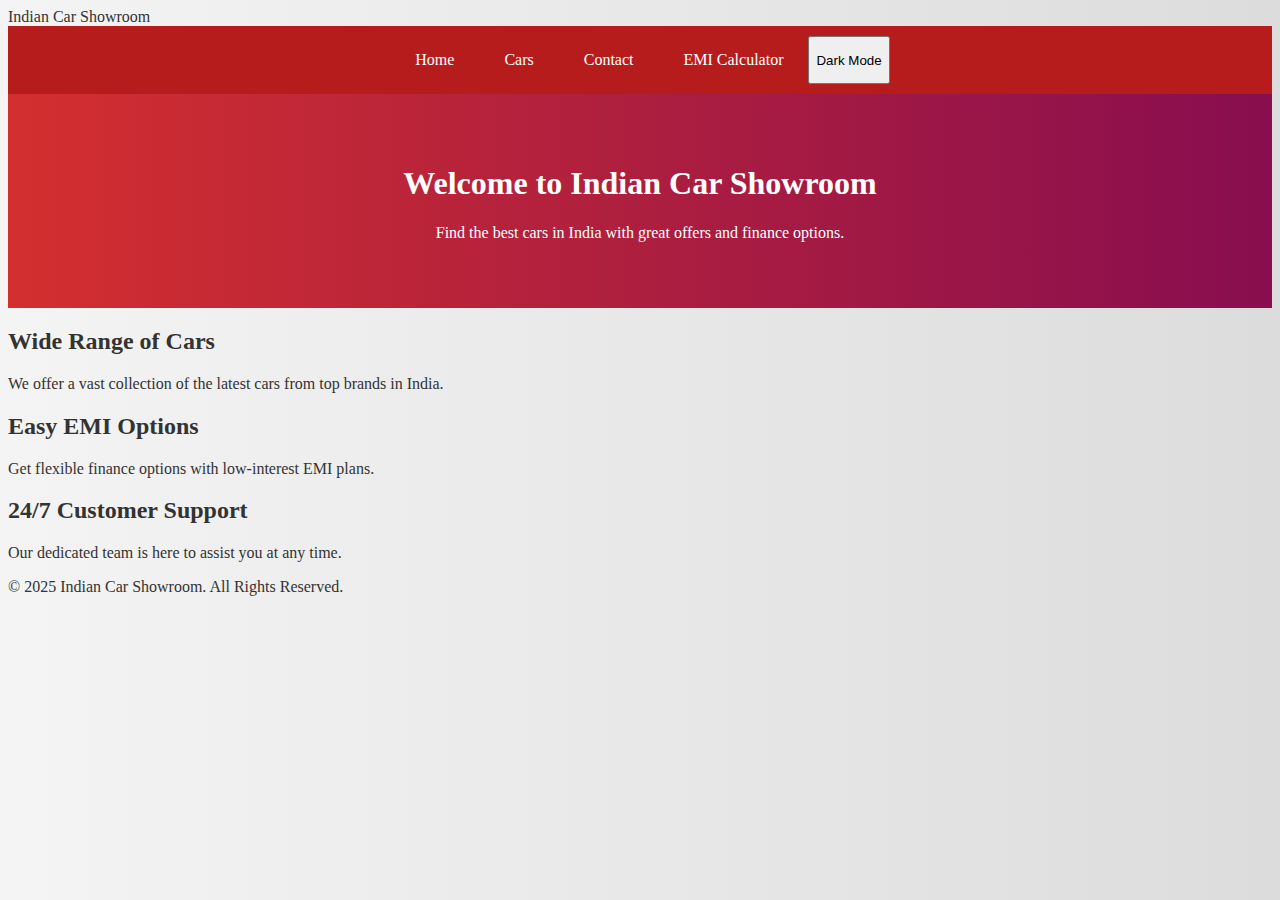
<file: index.html>
<!DOCTYPE html>
<html lang="en">

<head>
    <meta charset="UTF-8">
    <meta name="viewport" content="width=device-width, initial-scale=1.0">
    <title>Indian Car Showroom</title>
    <link rel="stylesheet" href="styles.css">
    <script src="script.js" defer></script>
</head>

<body>
    <div class="header">Indian Car Showroom</div>
    <div class="navbar">
        <a href="home.html">Home</a>
        <a href="cars.html">Cars</a>
        <a href="contact.html">Contact</a>
        <a href="emi.html">EMI Calculator</a>
        <button onclick="toggleDarkMode()">Dark Mode</button>
    </div>
    <div class="hero">
        <h1>Welcome to Indian Car Showroom</h1>
        <p>Find the best cars in India with great offers and finance options.</p>
    </div>
    <div class="features">
        <div class="feature">
            <h2>Wide Range of Cars</h2>
            <p>We offer a vast collection of the latest cars from top brands in India.</p>
        </div>
        <div class="feature">
            <h2>Easy EMI Options</h2>
            <p>Get flexible finance options with low-interest EMI plans.</p>
        </div>
        <div class="feature">
            <h2>24/7 Customer Support</h2>
            <p>Our dedicated team is here to assist you at any time.</p>
        </div>
    </div>
    <div class="footer">&copy; 2025 Indian Car Showroom. All Rights Reserved.</div>
</body>

</html>
</file>
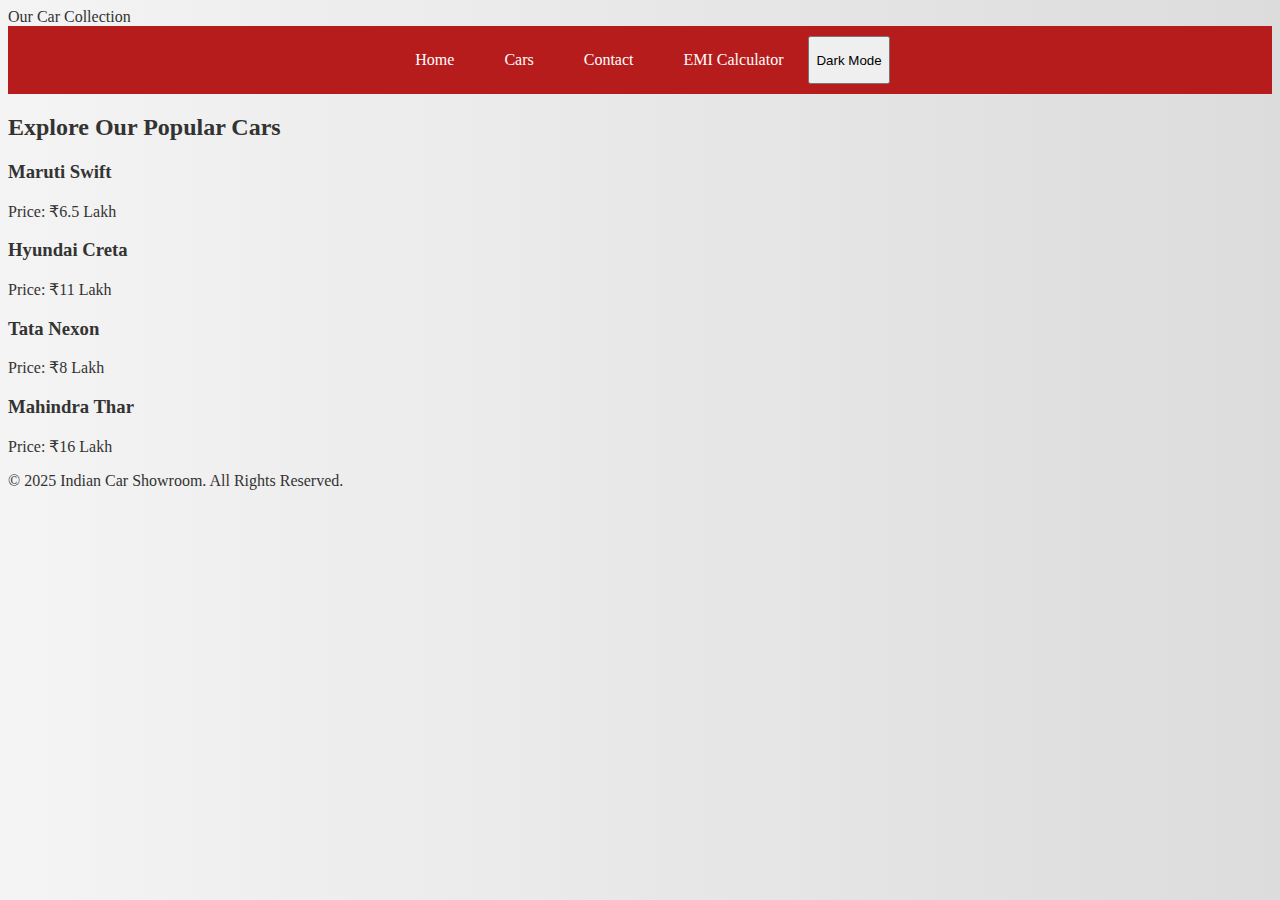
<file: cars.html>
<!DOCTYPE html>
<html lang="en">

<head>
    <meta charset="UTF-8">
    <meta name="viewport" content="width=device-width, initial-scale=1.0">
    <title>Our Cars</title>
    <link rel="stylesheet" href="styles.css">
    <script src="script.js" defer></script>
</head>

<body>
    <div class="header">Our Car Collection</div>
    <div class="navbar">
        <a href="home.html">Home</a>
        <a href="cars.html">Cars</a>
        <a href="contact.html">Contact</a>
        <a href="emi.html">EMI Calculator</a>
        <button onclick="toggleDarkMode()">Dark Mode</button>
    </div>
    <div class="container">
        <h2>Explore Our Popular Cars</h2>
        <div class="car-list">
            <div class="car">
                <h3>Maruti Swift</h3>
                <p>Price: ₹6.5 Lakh</p>
            </div>
            <div class="car">
                <h3>Hyundai Creta</h3>
                <p>Price: ₹11 Lakh</p>
            </div>
            <div class="car">
                <h3>Tata Nexon</h3>
                <p>Price: ₹8 Lakh</p>
            </div>
            <div class="car">
                <h3>Mahindra Thar</h3>
                <p>Price: ₹16 Lakh</p>
            </div>
        </div>
    </div>
    <div class="footer">&copy; 2025 Indian Car Showroom. All Rights Reserved.</div>
</body>

</html>
</file>
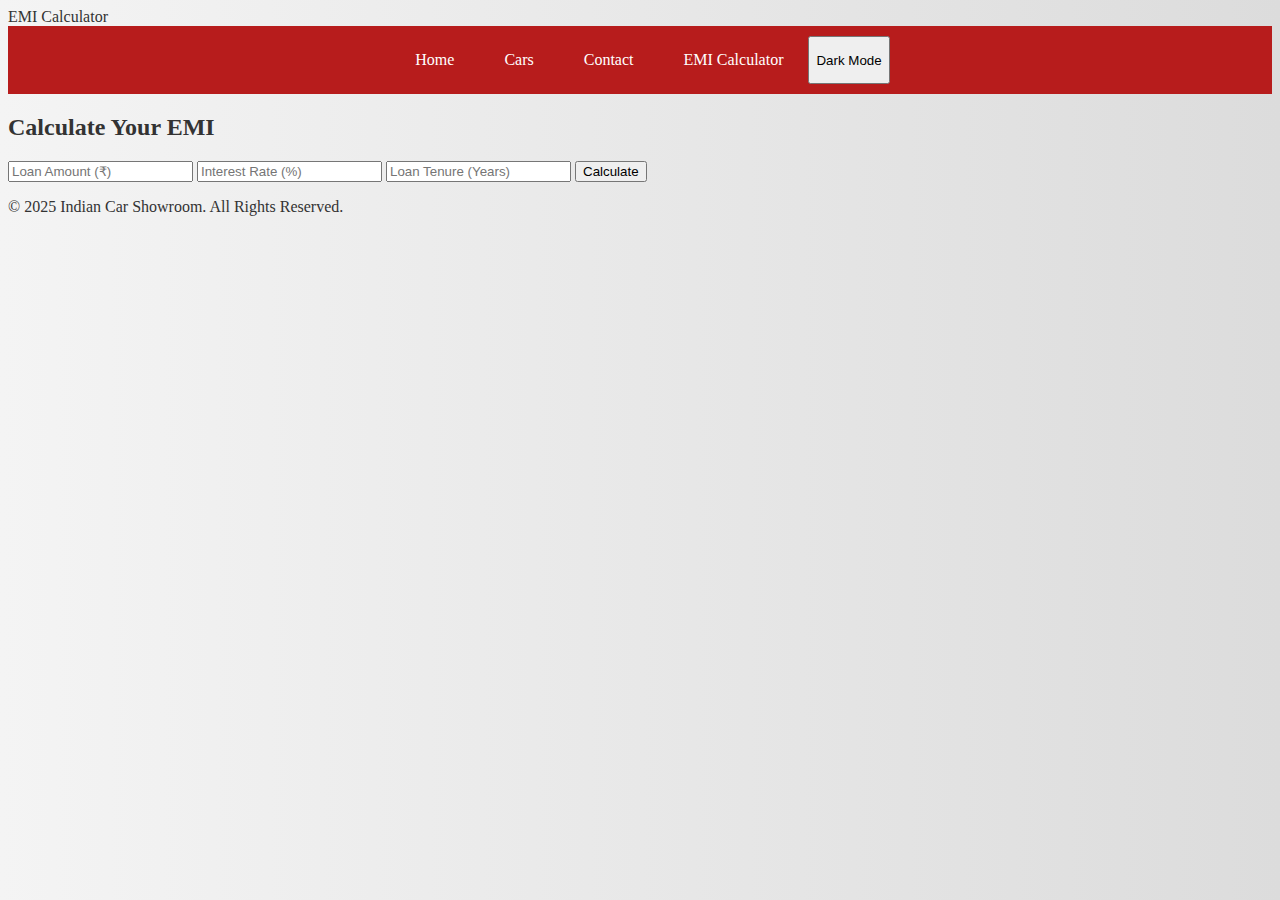
<file: contact.html>
<!DOCTYPE html>
<html lang="en">

<head>
    <meta charset="UTF-8">
    <meta name="viewport" content="width=device-width, initial-scale=1.0">
    <title>EMI Calculator</title>
    <link rel="stylesheet" href="styles.css">
    <script src="script.js" defer></script>
</head>

<body>
    <div class="header">EMI Calculator</div>
    <div class="navbar">
        <a href="home.html">Home</a>
        <a href="cars.html">Cars</a>
        <a href="contact.html">Contact</a>
        <a href="emi.html">EMI Calculator</a>
        <button onclick="toggleDarkMode()">Dark Mode</button>
    </div>
    <div class="container">
        <h2>Calculate Your EMI</h2>
        <input type="number" id="amount" placeholder="Loan Amount (₹)">
        <input type="number" id="rate" placeholder="Interest Rate (%)">
        <input type="number" id="time" placeholder="Loan Tenure (Years)">
        <button onclick="calculateEMI()">Calculate</button>
        <p id="emi-result"></p>
    </div>
    <div class="footer">&copy; 2025 Indian Car Showroom. All Rights Reserved.</div>
</body>

</html>
</file>
<file: styles.css>
body {
    background: linear-gradient(to right, #f4f4f4, #dcdcdc);
    color: #333;
    transition: background-color 0.5s, color 0.5s;
}

.dark-mode {
    background: linear-gradient(to right, #222, #444);
    color: #fff;
}

.navbar {
    display: flex;
    justify-content: center;
    background-color: #b71c1c;
    padding: 10px;
}

.navbar a {
    color: white;
    text-decoration: none;
    padding: 15px 25px;
}

.hero {
    background: linear-gradient(to right, #d32f2f, #880e4f);
    color: white;
    text-align: center;
    padding: 50px;
    animation: fadeIn 2s;
}

@keyframes fadeIn {
    from {
        opacity: 0;
    }
    to {
        opacity: 1;
    }
}
</file>
